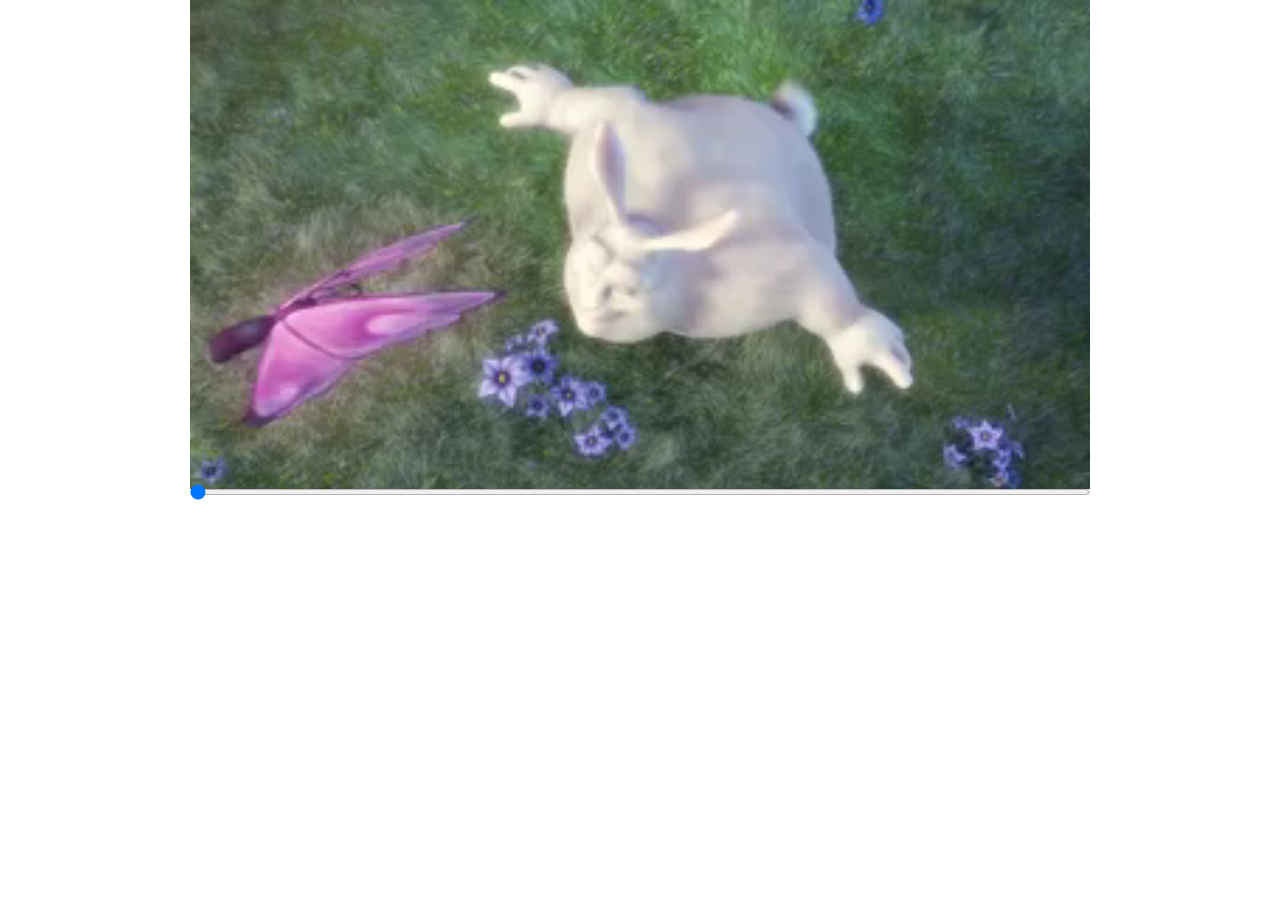
<file: Custom Video Player/index.html>
<!DOCTYPE html>
<html lang="en">
  <head>
    <meta charset="UTF-8" />
    <meta http-equiv="X-UA-Compatible" content="IE=edge" />
    <meta name="viewport" content="width=device-width, initial-scale=1.0" />
    <title>Custom Video Player</title>
    <link rel="stylesheet" href="style.css" />
    <!-- <link rel="stylesheet" href="fontAwsome.css"> -->
    <link
      rel="stylesheet"
      href="https://cdnjs.cloudflare.com/ajax/libs/font-awesome/6.1.1/css/all.min.css"
      integrity="sha512-KfkfwYDsLkIlwQp6LFnl8zNdLGxu9YAA1QvwINks4PhcElQSvqcyVLLD9aMhXd13uQjoXtEKNosOWaZqXgel0g=="
      crossorigin="anonymous"
      referrerpolicy="no-referrer"
    />
  </head>
  <body>
    <div class="myplayer">
      <video src="mov_bbb.mp4"></video>
      <div class="controls-container">
        <div class="progressBar">
          <input
            class="progressbar-current"
            type="range"
            min="1"
            max="100"
            step="1"
            value="0"
          />
        </div>
        <div class="controls">
          <div class="left">
            <div class="btns play">
              <i class="fa fa-play"></i>
            </div>
            <div class="btns rewind">
              <i class="fa fa-step-backward"></i>
            </div>
            <div class="btns forward">
              <i class="fa fa-step-forward"></i>
            </div>
            <div id="timer">
              <span class="currenttime">00:00</span>
              <span>/</span>
              <span class="videotime">00:00</span>
            </div>
          </div>
          <div class="right">
            <div class="btns volume">
              <i class="fa fa-volume-up"></i>
              <div class="volume_progressbar">
                <input
                  id="volume_bar"
                  type="range"
                  min="1"
                  max="100"
                  step="1"
                  value="50"
                />
              </div>
            </div>
            <div class="btns fullscreen">
              <i class="fa-solid fa-expand"></i>
            </div>
          </div>
        </div>
      </div>
    </div>
    <script src="script.js"></script>
  </body>
</html>
</file>
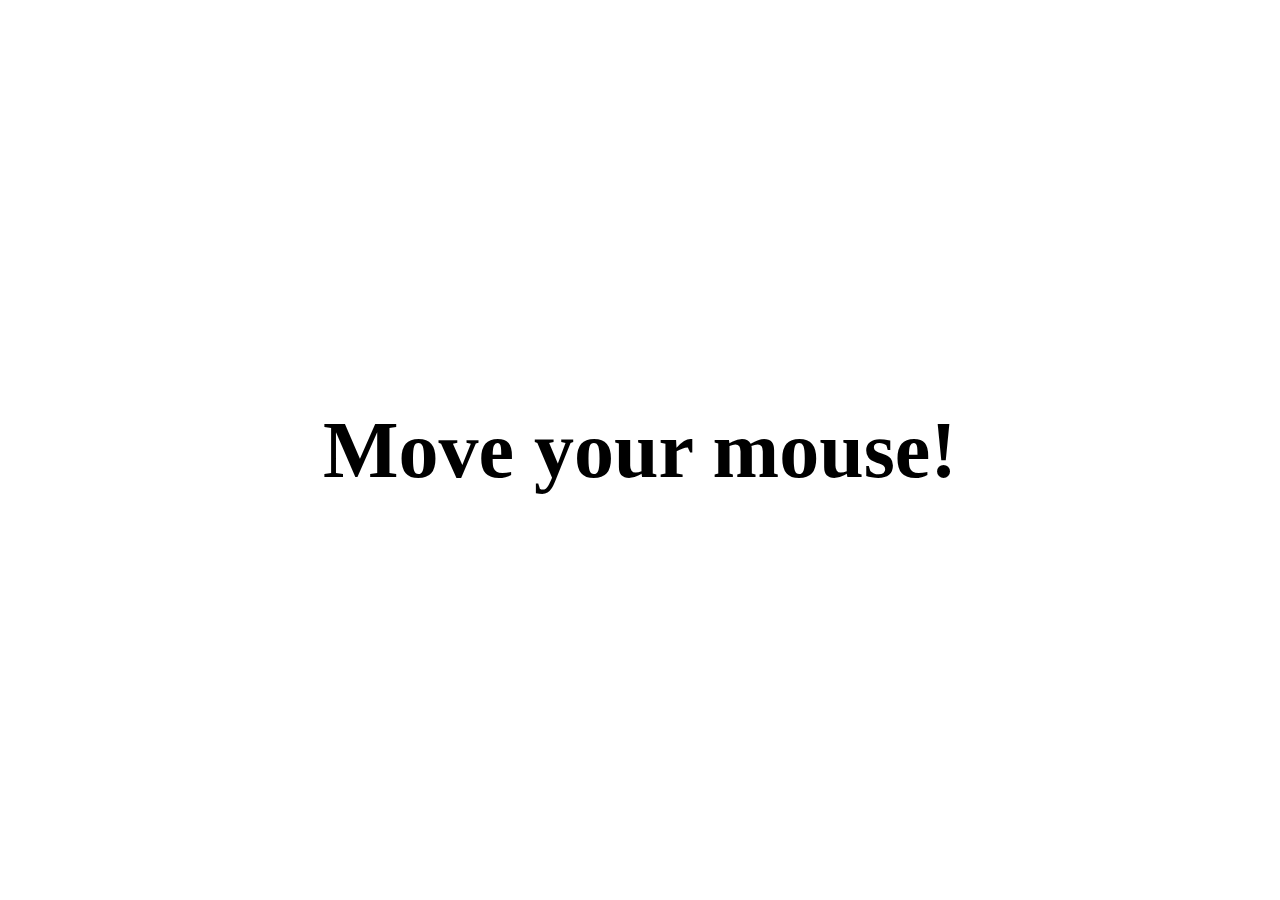
<file: Typo Graphy/index.html>
<!DOCTYPE html>
<html lang="en">
<head>
    <meta charset="UTF-8">
    <meta http-equiv="X-UA-Compatible" content="IE=edge">
    <meta name="viewport" content="width=device-width, initial-scale=1.0">
    <title>Typo Graghy</title>
    <link rel="stylesheet" href="style.css">
</head>
<body>
    <div class="text-container">
        <h1>Move your mouse!</h1>
    </div>
    <script src="script.js"></script>
</body>
</html>
</file>
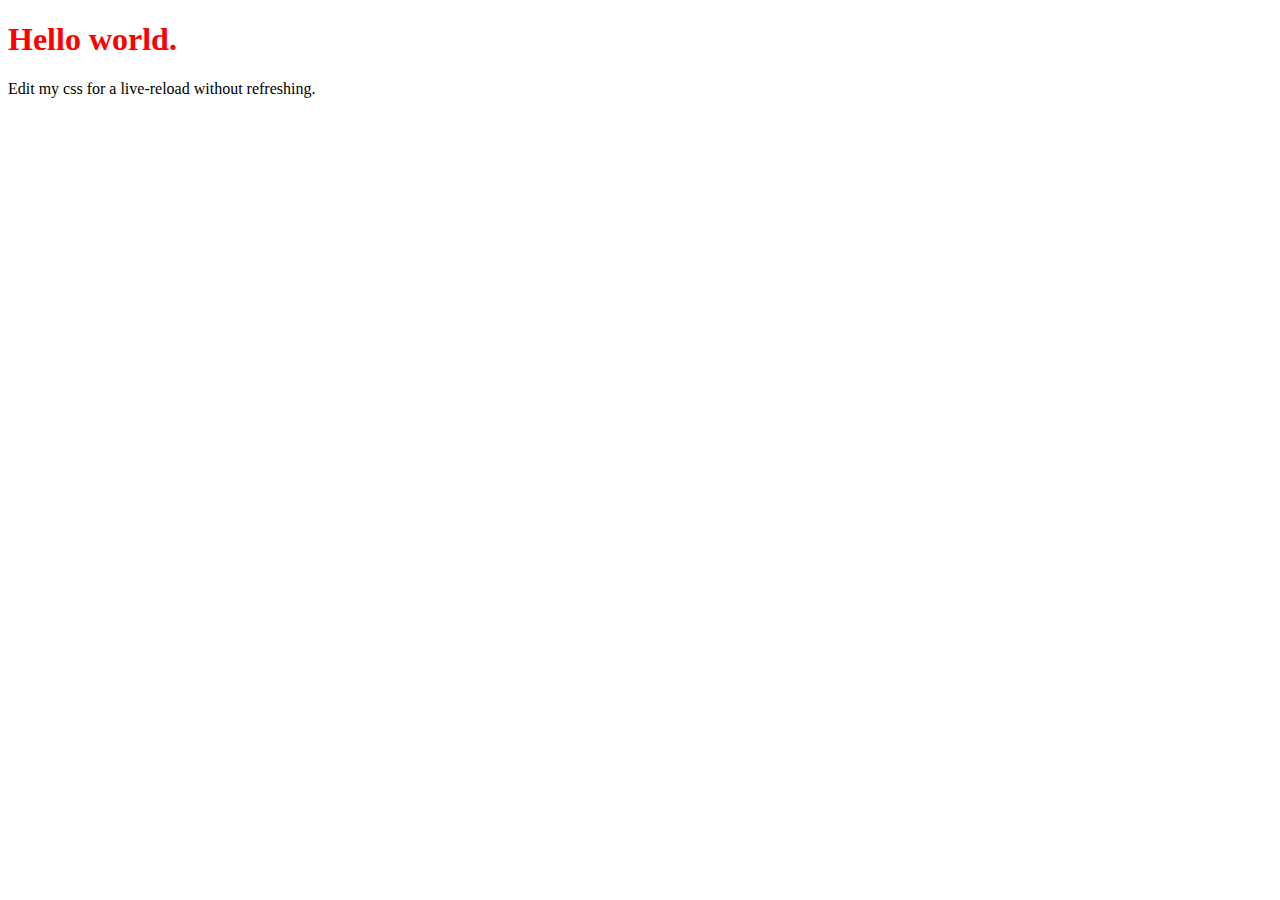
<file: Tailwind Projects/Pricing Section/node_modules/live-server/test/data/index.html>
<!DOCTYPE html>
<html lang="en">
<head>
	<meta charset="UTF-8">
	<title>Live-server Test Page</title>
	<link rel="stylesheet" href="style.css" />
</head>
<body>
	<h1>Hello world.</h1>
	<p>Edit my css for a live-reload without refreshing.</p>
</body>
</html>
</file>
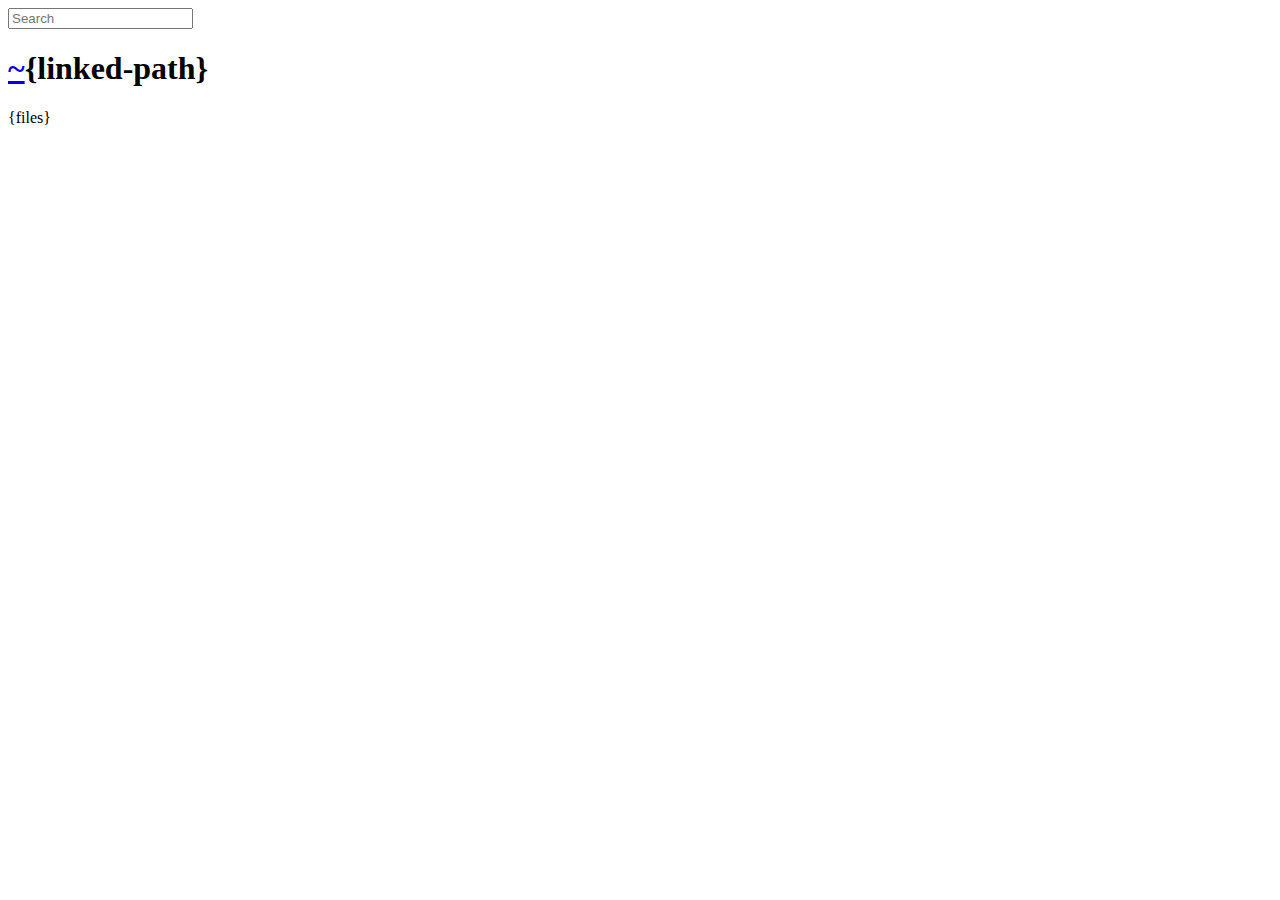
<file: Tailwind Projects/Pricing Section/node_modules/serve-index/public/directory.html>
<!DOCTYPE html>
<html>
  <head>
    <meta charset='utf-8'> 
    <meta name="viewport" content="width=device-width, initial-scale=1.0, maximum-scale=1.0, user-scalable=no" />
    <title>listing directory {directory}</title>
    <style>{style}</style>
    <script>
      function $(id){
        var el = 'string' == typeof id
          ? document.getElementById(id)
          : id;

        el.on = function(event, fn){
          if ('content loaded' == event) {
            event = window.attachEvent ? "load" : "DOMContentLoaded";
          }
          el.addEventListener
            ? el.addEventListener(event, fn, false)
            : el.attachEvent("on" + event, fn);
        };

        el.all = function(selector){
          return $(el.querySelectorAll(selector));
        };

        el.each = function(fn){
          for (var i = 0, len = el.length; i < len; ++i) {
            fn($(el[i]), i);
          }
        };

        el.getClasses = function(){
          return this.getAttribute('class').split(/\s+/);
        };

        el.addClass = function(name){
          var classes = this.getAttribute('class');
          el.setAttribute('class', classes
            ? classes + ' ' + name
            : name);
        };

        el.removeClass = function(name){
          var classes = this.getClasses().filter(function(curr){
            return curr != name;
          });
          this.setAttribute('class', classes.join(' '));
        };

        return el;
      }

      function search() {
        var str = $('search').value.toLowerCase();
        var links = $('files').all('a');

        links.each(function(link){
          var text = link.textContent.toLowerCase();

          if ('..' == text) return;
          if (str.length && ~text.indexOf(str)) {
            link.addClass('highlight');
          } else {
            link.removeClass('highlight');
          }
        });
      }

      $(window).on('content loaded', function(){
        $('search').on('keyup', search);
      });
    </script>
  </head>
  <body class="directory">
    <input id="search" type="text" placeholder="Search" autocomplete="off" />
    <div id="wrapper">
      <h1><a href="/">~</a>{linked-path}</h1>
      {files}
    </div>
  </body>
</html>
</file>
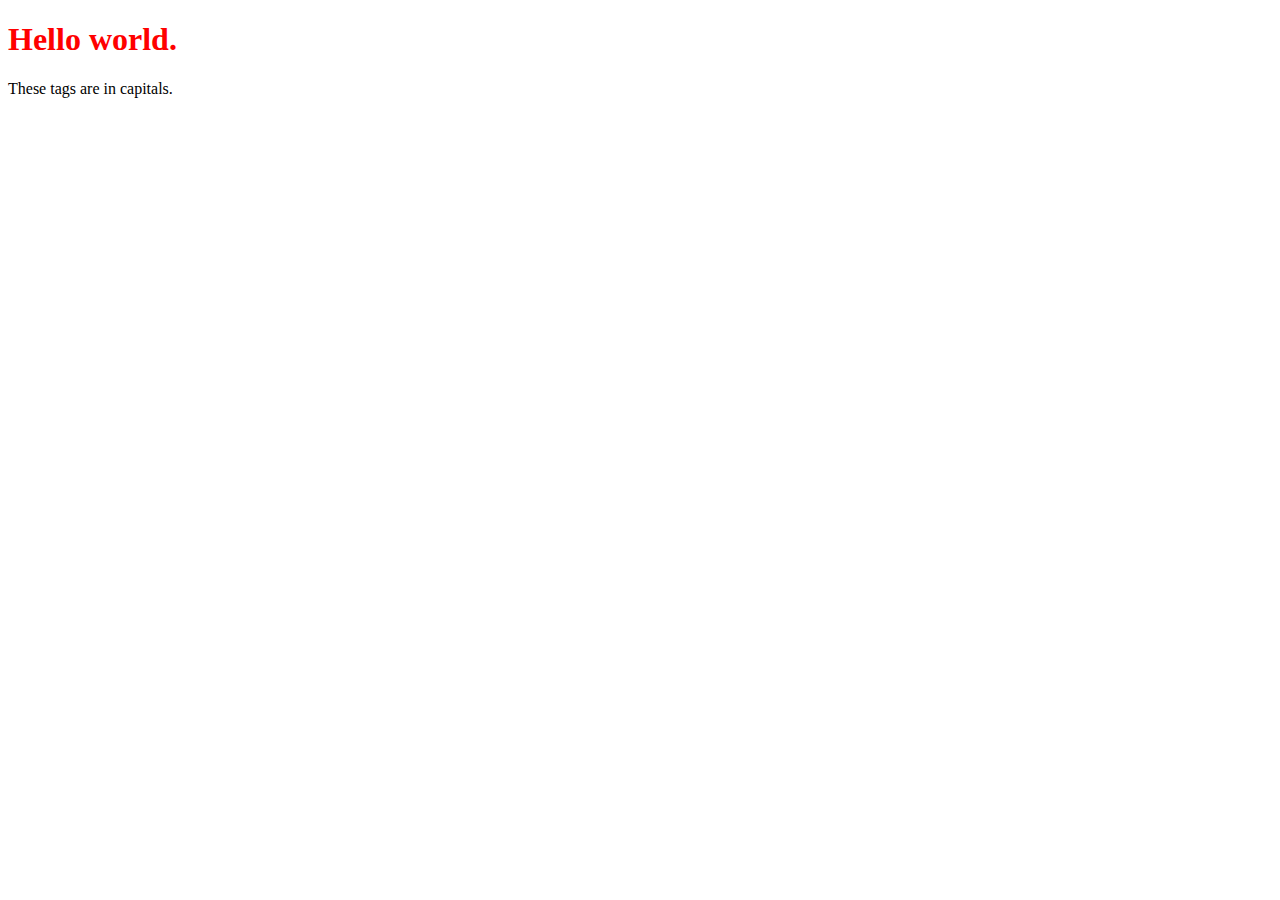
<file: Tailwind Projects/Pricing Section/node_modules/live-server/test/data/index-caps.htm>
<!DOCTYPE HTML PUBLIC "-//W3C//DTD HTML 4.01//EN"
            "http://www.w3.org/TR/html4/strict.dtd">
<HTML lang="en">
<HEAD>
  <META http-equiv="Content-Type" content="text/html; charset=utf-8" >
	<TITLE>Live-server Test Page</TITLE>
	<LINK rel="stylesheet" href="style.css" >
</HEAD>
<BODY>
	<H1>Hello world.</H1>
	<P>These tags are in capitals.</P>
</BODY>
</HTML>
</file>
<file: Custom Video Player/style.css>
* {
  margin: 0;
  padding: 0;
  box-sizing: border-box;
}

video {
  width: 900px;
}

.myplayer {
  position: relative;
  display: flex;
  flex-direction: column;
  transition: 0.2s all;
  justify-content: center;
  align-items: center;
}

.controls-container {
  position: absolute;
  bottom: 0;
  display: flex;
  flex-direction: column;
  width: 900px;
  background-color: rgba(0, 0, 0, 0.772);
}

.progressBar {
  height: 6px;
  background: #e1e1e1;
  width: 100%;
}

.progressbar-current {
  height: 6px;
  margin: 0;
  position: absolute;
  width: 100%;
}

.controls {
  margin: 10px 15px;
  color: white;
  display: none;
}

.controls-container:hover .controls {
  display: flex;
  justify-content: space-between;
  align-items: center;
}

.left,
.right {
  display: flex;
  align-items: center;
}

.btns {
  color: white;
  font-size: 2.5em;
  cursor: pointer;
  padding: 15px;
}

#timer {
  font-size: 1.5em;
  padding: 15px;
}

.volume_progressbar {
  transform: rotate(-90deg);
  position: absolute;
  top: -50px;
  right: 50px;
  display: none;
}

.volume:hover .volume_progressbar {
  display: block;
}
</file>
<file: Typo Graphy/style.css>
* {
  margin: 0;
  padding: 0;
  box-sizing: border-box;
}

.text-container {
  display: flex;
  justify-content: center;
  align-items: center;
  min-height: 100vh;
}

h1 {
  font-size: 5rem;
}
</file>
<file: Tailwind Projects/Pricing Section/node_modules/live-server/test/data/style.css>
h1 { color: red; }
</file>
